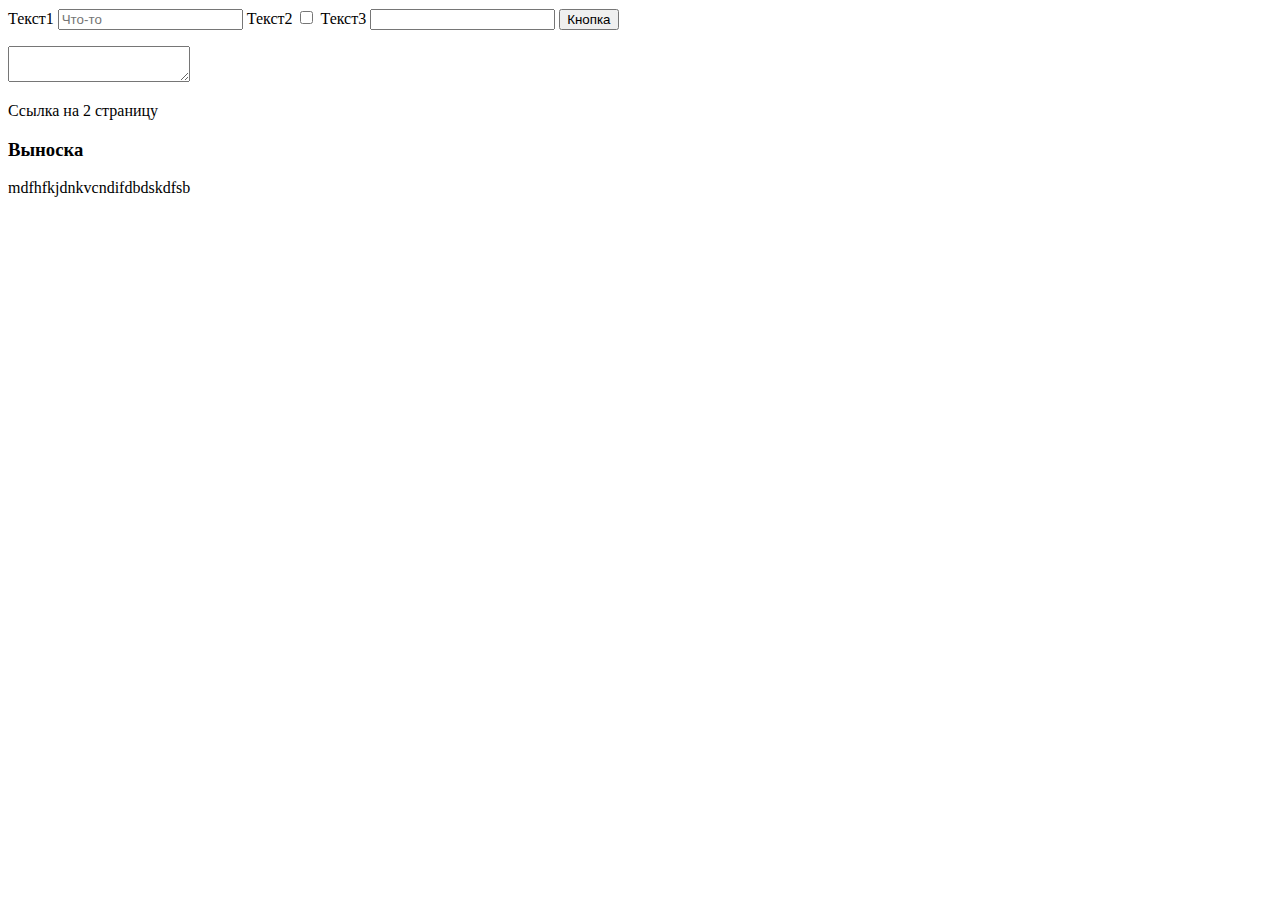
<file: 3/Second.html>
<!DOCTYPE html>
<html lang="en">
<head>
    <meta charset="UTF-8">
    <title>Title</title>
    <link href="https://cdn.jsdelivr.net/npm/bootstrap@5.3.0/dist/css/bootstrap.min.css" rel="stylesheet" integrity="sha384-9ndCyUaIbzAi2FUVXJi0CjmCapSmO7SnpJef0486qhLnuZ2cdeRhO02iuK6FUUVM" crossorigin="anonymous">
    <script src="https://cdn.jsdelivr.net/npm/bootstrap@5.3.0/dist/js/bootstrap.bundle.min.js" integrity="sha384-geWF76RCwLtnZ8qwWowPQNguL3RmwHVBC9FhGdlKrxdiJJigb/j/68SIy3Te4Bkz" crossorigin="anonymous"></script>
</head>
<body>
    <form action="">
        <label for="floatingInput">Текст1</label>
        <input  class="form-control" id="floatingInput" type="text" placeholder="Что-то">

        <label for="field2">Текст2</label>
        <input class="form-check-input" id="field2" type="checkbox">

        <label for="field3">Текст3</label>
        <input class="form-control" id="field3" type="password">

        <input class="btn btn-info" type="button" value="Кнопка">
        <p><textarea name="Окно"> </textarea></p>
    </form>
    <a class="link-success link-offset-2 link-underline-opacity-25 link-underline-opacity-100-hover">Ссылка на 2 страницу</a>

    <div class="callout-danger">
        <h3>Выноска</h3>
        <p>mdfhfkjdnkvcndifdbdskdfsb</p>
    </div>
</body>
</html>
</file>
